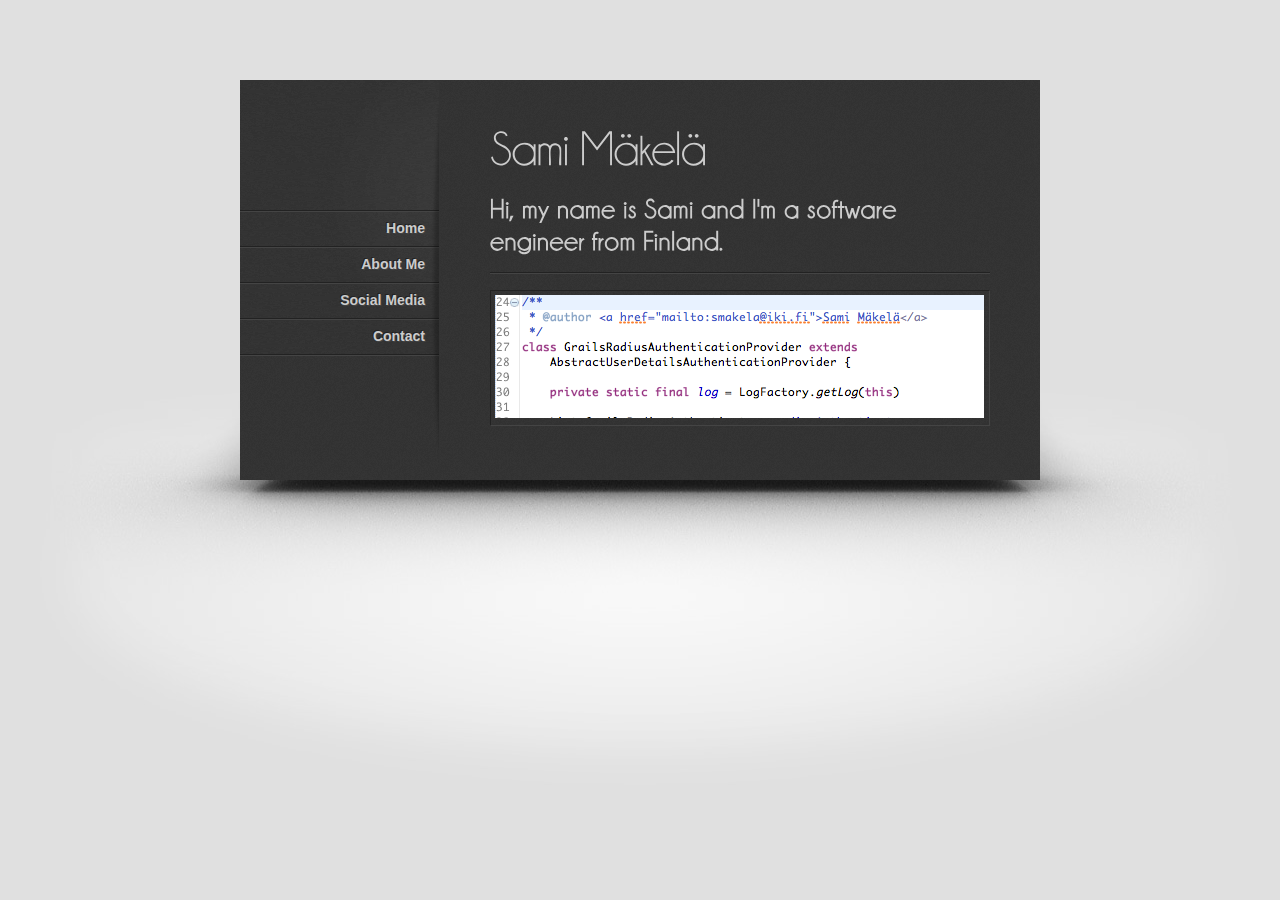
<file: index.html>
<!doctype html>
<html lang="en-us">
<head>
	<meta charset="utf-8">
	
    	<title>samimakela.fi</title>
	
	<meta name="description" content="">
	<meta name="author" content="revaxarts.com">
	
	<link rel="stylesheet" href="css/style.css">
	
	<script>document.createElement('nav');document.createElement('section');</script>
	<script src="https://ajax.googleapis.com/ajax/libs/jquery/1.7.1/jquery.min.js"></script>
	<script src="js/cufon.js"></script>
	<script src="js/font.js"></script>
	<script src="js/jquery.nivo.slider.pack.js"></script>
	<script src="js/jquery.prettyphoto.js"></script>
	<script src="js/config.js"></script>
	<script src="js/script.js"></script>
	<script type="text/javascript">
  		var _gaq = _gaq || [];
  		_gaq.push(['_setAccount', 'UA-28184613-1']);
  		_gaq.push(['_trackPageview']);
  		(function() {
    			var ga = document.createElement('script'); ga.type = 'text/javascript'; ga.async = true;
    			ga.src = ('https:' == document.location.protocol ? 'https://ssl' : 'http://www') + '.google-analytics.com/ga.js';
    			var s = document.getElementsByTagName('script')[0]; s.parentNode.insertBefore(ga, s);
  		})();
	</script>
</head>
<body>

	<div id="wrap">
	
		<nav>
			<div id="logo">Logo</div>
			<ul id="nav">
				<li><a href="#home">Home</a></li>
				<li><a href="#about">About Me</a></li>
				<li><a href="#socialmedia">Social Media</a></li>
				<li><a href="#contact">Contact</a></li>
			</ul>
			<div id="shadow"></div>
		</nav><!-- end nav -->
		
		<div id="content">
			<h1>Sami Mäkelä</h1>
			
			
			<!-- home start -->
			<div id="home" class="slide">
				<h2><strong>Hi, my name is Sami and I'm a software engineer from Finland.</strong></h2>
				<hr>
				<div id="sliderwrap">
					<div id="nivoslider">
						<a href="#about"><img src="img/code.png" width="489" height="123" alt="" title="" /></a>
					</div>
				</div>
			</div><!-- end div #home -->
			
			
			<!-- about start -->
			<div id="about" class="slide">
			
				<h2>about me</h2>
				<hr>
				<img id="profilpic" src="img/sami.png" alt="" width="150" height="200">

				<h3><strong>I work as a senior software engineer in BCB Medical Ltd.</strong></h3>
				<h3><strong>My hobbies include DJing, poker, golf, gym and also participating open source software development.</strong></h3>
				
			</div><!-- end div #about -->
					
			<!-- socialmedia start -->
			<div id="socialmedia" class="slide">
			
				<h2>social media</h2>
				<hr>
				<ul id="networks">
					<li class="twitter"><a href="http://twitter.com/smakela_"><span>Twitter</span>twitter.com/smakela_</a></li>
					<li class="facebook"><a href="http://facebook.com/sami.makela"><span>Facebook</span>facebook.com/sami.makela</a></li>
					<li class="google"><a href="https://profiles.google.com/105206048038515919241"><span>Google</span>google.com/smakela</a></li>
					<li class="linkedin"><a href="http://fi.linkedin.com/in/smakela"><span>LinkedIn</span>http://fi.linkedin.com/in/smakela</a></li>
				</ul>
			</div><!-- end div #socialmedia -->
			
			
			<!-- contact start -->
			<div id="contact" class="slide">
			
				<h2>contact me</h2>

					<!-- hcard start -->
					<div id="vcard" class="vcard">
						<span class="fn">Sami Mäkelä</span>
						<a class="org url" href="http://samimakela.fi">http://samimakela.fi</a>
						<a class="email" href="mailto:smakela@eiki.fi">smakela@iki.fi</a>
	
						<div class="adr">
							<span class="postal-code">20100</span>
							<span class="locality">Turku</span> 
							<span class="country-name">Finland</span>
						</div>
						
						<div class="tel">
							 <span class="type">Mobile</span>:
							 <span class="value">+358 44 5366369</span>
						</div>
					<a class="vcardfile" title="Download my vCard" href="vcard.vcf"><img src="img/vcard.png" height="48" width="48" alt="vcard"></a>
					</div>
					<!-- hcard end -->
					
			</div><!-- end div #contact -->
			
			
		</div><!-- end div #content -->
	</div><!-- end div #wrap -->
</body>
</html>
</file>
<file: css/style.css>
/* === General Section === */

html,body,div,span,applet,object,embed,iframe,h1,h2,h3,h4,h5,h6,p,blockquote,pre,a,abbr,acronym,address,big,cite,code,del,dfn,em,font,img,ins,kbd,q,s,samp,small,strike,strong,sub,sup,tt,var,dl,dt,dd,ol,ul,li,fieldset,form,label,legend,table,caption,tbody,tfoot,thead,tr,th,td{
	margin:0;
	padding:0;
	border:0;
	outline:0;
	font-weight:inherit;
	font-style:inherit;
	font-size:100%;
	font-family:inherit;
	vertical-align:baseline;
}
html, body, textarea, input { 
	font-size:101%;
	font-family:Helvetica,Arial,verdana,arial,sans-serif;
	color:#8F8F8F;
	font-size:12px;
	-webkit-text-size-adjust:none;
}
html{
	background:url(../img/bg.jpg) no-repeat center 385px #E0E0E0;
}
body{
}
a{ color:#58ADCC; text-decoration:none; cursor:pointer; }
a:hover { text-decoration:none; background-color:#58ADCC; color:#383838; }
::-moz-selection{ background:#58ADCC; color:#383838; }
::selection { background:#58ADCC; color:#383838; }
footer, header, section {
	display:block;
}
h1{
	color:#CCCCCC;
	font-size:48px;
	letter-spacing:-0.03em;
	font-weight:100;
	z-index:400;
	position:relative;
}
h2{
	font-size:28px;
	letter-spacing:-0.01em;
	margin-bottom:16px;
	margin-top:3px;
	font-weight:100;
}
h3{
	font-size:18px;
	margin:8px 0 10px;
	font-weight:100;
}
h4{
	font-size:16px;
	margin:8px 0;
	font-weight:700;
}
h5{
	font-size:14px;
	margin:8px 0;
	font-weight:700;
}

p, li{
	line-height:1.5em;
}
p, ul{
	margin:9px 0;
}
ul li{
	list-style:inside square;
	margin-left:2px;
}
ol li{
	list-style:inside decimal;
	margin-left:2px;
}

hr { 
	display:block;
	height:0px;
	line-height:0px;
	border:0;
	border-top:1px solid #222222;
	border-bottom:1px solid #444444;
	margin:16px 0;
	padding:0;
}
strong{
	color:#CCCCCC;
	font-weight:700;
}
header, footer, nav, section{
	display:block;
}
footer{
	font-size:10px;
	text-align:center;
}
#wrap{
	width:800px;
	position:relative;
	min-height:400px;
	margin:0px auto;
	margin-top:80px;
	background:url(../img/bg.gif) #333333;
	z-index:10;
}
#content{
	position:relative;
	top:39px;
	width:500px;
	height:350px;
	margin-left:250px;
}
img{
	border:0;
}
noscript{
	display:block;
	position:absolute;
	top:238px;
	margin:0 auto;
	width:800px;
	bottom:0;
	z-index:20;
}
noscript p{
	width:800px;
	font-size:20px;
	padding-top:20px;
	margin:0 auto;
	color:#4D4D4D;
}
input:invalid{
	-webkit-box-shadow:none;
	-moz-box-shadow:none;
	box-shadow:none;
}
.small{
	font-size:10px;
	color:#888;
	letter-spacing:0;
}
nav{
	width:200px;
	float:left;
	position:relative;
	background:url(../img/shine.gif) no-repeat left top;
}
nav ul{
	border-top:1px solid #222222;
	border-bottom:1px solid #444444;
	font-size:14px;
	font-weight:700;
	margin:0;
}
nav ul li{
	list-style:none;
	padding:0;
	margin:0;
}
nav ul a{
	border-top:1px solid #444444;
	border-bottom:1px solid #222222;
	display:block;
	padding:6px 15px 7px 0;
	text-align:right;
	-webkit-text-shadow: -1px -1px 0px #222222, 1px 1px 0px #444444;
	-moz-text-shadow: -1px -1px 0px #222222, 1px 1px 0px #444444;
	text-shadow: -1px -1px 0px #222222, 1px 1px 0px #444444;
	color:#CCCCCC;
}
nav ul li a:hover, nav ul li a.active{
	border-top:1px solid #BBB;
	-webkit-text-shadow: none;
	-moz-text-shadow: none;
	text-shadow: none;
	background:url(../img/nav_bg.png) center repeat-x #58ADCC;
	text-decoration:none;
	color:#383838;
}

#shadow{
	background:url(../img/shadow.png) no-repeat;
	height:400px;
	width:10px;
	position:absolute;
	right:0;
	top:0;
	border-right:1px solid #333333;
}
#logo{
	display:block;
	height:130px;
	text-indent:-9999px;

	
}
.slide{
	height:280px;
	width:500px;
	display:none;
	position:absolute;
	left:0;
}
.slide h2, .slide h3, .slide h4, .slide h5{
	background:url(../img/bg.gif) #333333;
}

/* === About Section === */
#profilpic{
	float:right;
	border-top:1px solid #222222;
	border-left:1px solid #222222;
	border-right:1px solid #444444;
	border-bottom:1px solid #444444;
	padding:4px;
}


/* === Portfolio Section === */

.gallery{
	position:relative;
	height:170px;
	overflow:hidden;
	width:500px;
}
.gallery ul{
	position:relative;
	left:0px;
	float:left;
	overflow:hidden;
	height:170px;
	width:500px;
	margin:0;
}
.gallery li{
	list-style:none;
	float:left;
	margin: 0 3px 6px 3px;
	padding:0;
	height:78px;
	border-top:1px solid #222222;
	border-left:1px solid #222222;
	border-right:1px solid #444444;
	border-bottom:1px solid #444444;
	background: url(../img/loader.gif) center center no-repeat;
}
.gallery a:hover{
	background:none;
}
.gallery img{
	padding:4px;
}
.gallery img:hover{
	background:url(../img/nav_bg.png) center repeat-x #58ADCC;
}
.gallerynav{
	float:right;
	margin-right:4px;
	margin-top:4px;
}
.gallerynav li{
	list-style:none;
	float:left;
}
.gallerynav li a{
	color:#CCCCCC;
	padding:2px 6px;
	font-weight:700;
	-webkit-text-shadow: 1px 1px 0px #444444;
	-moz-text-shadow: 1px 1px 0px #444444;
	text-shadow: 1px 1px 0px #444444;
}
.gallerynav li a.selected{
	background-color:#999999;
	color:#CCCCCC;
}
.gallerynav li a:hover{
	background-color:#58ADCC;
	color:#383838;
}
.gallerynav li a:hover,#gallerynav li a.selected{
	background-image:url(../img/nav_bg.png);
	background-position:center;
	background-repeat:repeat-x;
	-webkit-border-radius:2px;
	-moz-border-radius:2px;
	border-radius:2px;
	-webkit-text-shadow: none;
	-moz-text-shadow: none;
	text-shadow: none;
}

/* === Social Media Section === */


#networks{
}
#networks li{
	float:left;
	height:36px;
	list-style: none;
	margin-bottom:16px;
	cursor:pointer;
}
#networks li a{
	font-size:10px;
	color:#8F8F8F;
	display:block;
	height:32px;
	width:150px;
	margin-right:10px;
	list-style: none;
	padding-left:36px;
	background-image:url(../img/bg.gif);
	background-position:left center;
	background-repeat:no-repeat;
	cursor:pointer;
}
#networks li a:hover{
	background-color:transparent;
}
#networks li a:active{
	background-color:transparent;
	background-position:0 2px;
}
#networks li a span{
	-webkit-text-shadow: -1px -1px 0px #222222, 1px 1px 0px #444444;
	-moz-text-shadow: -1px -1px 0px #222222, 1px 1px 0px #444444;
	text-shadow: -1px -1px 0px #222222, 1px 1px 0px #444444;
	font-size:14px;
	font-weight:700;
	line-height:1.0em;
	color:#CCCCCC;
	display:block;
}

#networks .apple a {background-image:url(../img/social/apple.png);}
#networks .aim a {background-image:url(../img/social/aim.png);}
#networks .bebo a {background-image:url(../img/social/bebo.png);}
#networks .blogger a {background-image:url(../img/social/blogger.png);}
#networks .brightkite a {background-image:url(../img/social/brightkite.png);}
#networks .cargo a {background-image:url(../img/social/cargo.png);}
#networks .delicious a {background-image:url(../img/social/delicious.png);}
#networks .designfloat a {background-image:url(../img/social/designfloat.png);}
#networks .designmoo a {background-image:url(../img/social/designmoo.png);}
#networks .deviantart a {background-image:url(../img/social/deviantart.png);}
#networks .digg a {background-image:url(../img/social/digg.png);}
#networks .dopplr a {background-image:url(../img/social/dopplr.png);}
#networks .dribbble a {background-image:url(../img/social/dribbble.png);}
#networks .email a {background-image:url(../img/social/email.png);}
#networks .ember a {background-image:url(../img/social/ember.png);}
#networks .evernote a {background-image:url(../img/social/evernote.png);}
#networks .facebook a {background-image:url(../img/social/facebook.png);}
#networks .flickr a {background-image:url(../img/social/flickr.png);}
#networks .forrst a {background-image:url(../img/social/forrst.png);}
#networks .friendfeed a {background-image:url(../img/social/friendfeed.png);}
#networks .gamespot a {background-image:url(../img/social/gamespot.png);}
#networks .google a {background-image:url(../img/social/google.png);}
#networks .googletalk a {background-image:url(../img/social/googletalk.png);}
#networks .google_voice a {background-image:url(../img/social/google_voice.png);}
#networks .google_wave a {background-image:url(../img/social/google_wave.png);}
#networks .gowalla a {background-image:url(../img/social/gowalla.png);}
#networks .grooveshark a {background-image:url(../img/social/grooveshark.png);}
#networks .ilike a {background-image:url(../img/social/ilike.png);}
#networks .komodomedia_azure a {background-image:url(../img/social/komodomedia_azure.png);}
#networks .komodomedia_wood a {background-image:url(../img/social/komodomedia_wood.png);}
#networks .lastfm a {background-image:url(../img/social/lastfm.png);}
#networks .linkedin a {background-image:url(../img/social/linkedin.png);}
#networks .mixx a {background-image:url(../img/social/mixx.png);}
#networks .mobileme a {background-image:url(../img/social/mobileme.png);}
#networks .mynameise a {background-image:url(../img/social/mynameise.png);}
#networks .myspace a {background-image:url(../img/social/myspace.png);}
#networks .netvibes a {background-image:url(../img/social/netvibes.png);}
#networks .openid a {background-image:url(../img/social/openid.png);}
#networks .newsvine a {background-image:url(../img/social/newsvine.png);}
#networks .orkut a {background-image:url(../img/social/orkut.png);}
#networks .pandora a {background-image:url(../img/social/pandora.png);}
#networks .paypal a {background-image:url(../img/social/paypal.png);}
#networks .picasa a {background-image:url(../img/social/picasa.png);}
#networks .playstation a {background-image:url(../img/social/playstation.png);}
#networks .plurk a {background-image:url(../img/social/plurk.png);}
#networks .posterous a {background-image:url(../img/social/posterous.png);}
#networks .qik a {background-image:url(../img/social/qik.png);}
#networks .readernaut a {background-image:url(../img/social/readernaut.png);}
#networks .reddit a {background-image:url(../img/social/reddit.png);}
#networks .roboto a {background-image:url(../img/social/roboto.png);}
#networks .rss a {background-image:url(../img/social/rss.png);}
#networks .sharethis a {background-image:url(../img/social/sharethis.png);}
#networks .skype a {background-image:url(../img/social/skype.png);}
#networks .stumbleupon a {background-image:url(../img/social/stumbleupon.png);}
#networks .technorati a {background-image:url(../img/social/technorati.png);}
#networks .tumblr a {background-image:url(../img/social/tumblr.png);}
#networks .twitter a {background-image:url(../img/social/twitter.png);}
#networks .viddler a {background-image:url(../img/social/viddler.png);}
#networks .vimeo a {background-image:url(../img/social/vimeo.png);}
#networks .virb a {background-image:url(../img/social/virb.png);}
#networks .windows a {background-image:url(../img/social/windows.png);}
#networks .wordpress a {background-image:url(../img/social/wordpress.png);}
#networks .xing a {background-image:url(../img/social/xing.png);}
#networks .yahoo a {background-image:url(../img/social/yahoo.png);}
#networks .yahoobuzz a {background-image:url(../img/social/yahoobuzz.png);}
#networks .yelp a {background-image:url(../img/social/yelp.png);}
#networks .youtube a {background-image:url(../img/social/youtube.png);}
#networks .zootool a {background-image:url(../img/social/zootool.png);}


/* === Contact Section === */
#contactform{
	float:left;
}
#namelabel, #emaillabel{
	text-align:left;
	width:252px;
	display:block;
	height:36px;
	background:url(../img/inputfield.gif) top left no-repeat;
}
#name, #contactemail{
	border:0;
	background:none;
	font-size:14px;
	font-weight:700;
	color:#CCCCCC;
	width:240px;
	padding:0 5px;
	outline: none;
	margin-top:8px;

}
#contactsubmit{
	font-size:14px;
	font-weight:700;
	color:#CCCCCC;
	width:77px;
	height:26px;
	border:0;
	background:url(../img/nav_bg.png) center left repeat-x #58ADCC;
	cursor: pointer;
	-webkit-text-shadow: 1px 1px 0px #444444;
	-moz-text-shadow: 1px 1px 0px #444444;
	text-shadow: 1px 1px 0px #444444;
	-webkit-border-radius:2px;
	-moz-border-radius:2px;
	border-radius:2px;
}
#contactsubmit:hover, #contactsubmit:active{
	-webkit-text-shadow: none;
	-moz-text-shadow: none;
	text-shadow: none;
	color:#383838;
	background-color:#58ADCC !important;
}
#contactstatus{
	display:inline-block;
	position:relative;
	font-size:12px;
	padding-left:12px;
	color:#58ADCC;
	-webkit-text-shadow: 1px 1px 0px #222222;
	-moz-text-shadow: 1px 1px 0px #222222;
	text-shadow: 1px 1px 0px #222222;
}

#msglabel{
	text-align:left;
	width:252px;
	display:block;
	background:url(../img/textfield.gif) top left no-repeat;
}
textarea{
	padding:0 5px;
	font-size:14px;
	font-weight:700;
	color:#CCCCCC;
	width:240px;
	height:86px;
	resize:none;
	border:0;
	background:none;
	overflow:auto;
	margin-top:8px;
	margin-bottom:9px;
	outline:none;
}

#vcard{
	position:absolute;

	float:left;

	display:block;
	line-height:1.5em;
	width:215px;
	max-width:215px;
}
#vcard .fn{
	font-size:14px;
	padding:8px 0;
	font-weight:700;
	-webkit-text-shadow: -1px -1px 0px #222222, 1px 1px 0px #444444;
	-moz-text-shadow: -1px -1px 0px #222222, 1px 1px 0px #444444;
	text-shadow: -1px -1px 0px #222222, 1px 1px 0px #444444;
	color:#CCCCCC;
}
#vcard .fn, #vcard .org, #vcard .country-name, #vcard .email{
	display:block;
}
#vcard .vcardfile{
}
#vcard .vcardfile:hover{
	background:none;
}

/* === nivo Slider Section === */

#sliderwrap{
	display:block;
    width:490px;
    height:126px; 
	padding:4px;
	border-top:1px solid #222222;
	border-left:1px solid #222222;
	border-right:1px solid #444444;
	border-bottom:1px solid #444444;
	background: url(../img/loader.gif) center center no-repeat;
}
#sliderwrap:hover{
	cursor:pointer;
	background:url(../img/nav_bg.png) center repeat-x #58ADCC;
}
#nivoslider{
	display:block;
	position:relative;
    width:490px;
    height:126px; 
}
#nivoslider a:hover{
	position:relative;
    width:490px;
    height:126px; 
	background:none;
}
/*
 * jQuery Nivo Slider v2.4
 * http://nivo.dev7studios.com
 *
 * Copyright 2011, Gilbert Pellegrom
 * Free to use and abuse under the MIT license.
 * http://www.opensource.org/licenses/mit-license.php
 * 
 * March 2010
 */
 
 
/* The Nivo Slider styles */
.nivoSlider {
	position:relative;
}
.nivoSlider img {
	position:absolute;
	top:0px;
	left:0px;
}
/* If an image is wrapped in a link */
.nivoSlider a.nivo-imageLink {
	position:absolute;
	top:0px;
	left:0px;
	width:100%;
	height:100%;
	border:0;
	padding:0;
	margin:0;
	z-index:60;
	display:none;
}
/* The slices in the Slider */
.nivo-slice {
	display:block;
	position:absolute;
	z-index:50;
	height:100%;
}
/* Caption styles */
.nivo-caption {
	position:absolute;
	left:0px;
	right:0px;
	bottom:0px;
	font-size:14px;
	font-weight:700;
	color:#CCCCCC;
	-webkit-text-shadow: -1px -1px 0px #222222, 1px 1px 0px #444444;
	-moz-text-shadow: -1px -1px 0px #222222, 1px 1px 0px #444444;
	text-shadow: -1px -1px 0px #222222, 1px 1px 0px #444444;
	opacity:0.8; /* Overridden by captionOpacity setting */
	width:100%;
	z-index:89;
	background:url(../img/bg.gif) #333333;
	border-top:1px solid #444444;
}
.nivo-caption p {
	padding:5px;
	margin:0;
}
.nivo-caption a {
	display:inline !important;
}
.nivo-html-caption {
    display:none;
}
/* Direction nav styles (e.g. Next & Prev) */
.nivo-directionNav a {
	position:absolute;
	top:45%;
	z-index:99;
	cursor:pointer;
}
.nivo-prevNav {
	left:0px;
}
.nivo-nextNav {
	right:0px;
}
/* Control nav styles (e.g. 1,2,3...) */
.nivo-controlNav a {
	position:relative;
	z-index:99;
	cursor:pointer;
}
.nivo-controlNav a.active {
	font-weight:bold;
}


/* === prettyPhoto Section === */

div.premade .pp_content .ppt { color: #000; }
div.premade .pp_content { background: none; } /* Content background */
div.premade #pp_full_res .pp_inline { color: #000; } 
div.premade .pp_loaderIcon { background: url(../img/loader.gif) top right no-repeat; width:400px; height:400px; position:absolute; top:20px; } /* Loader icon */

div.premade .pp_next:hover { background: url(../img/next.png) center right no-repeat; cursor: pointer; } /* Next button */
div.premade .pp_previous:hover { background: url(../img/prev.png) center left no-repeat; cursor: pointer; } /* Previous button */

#fullResImage{
	width:800px;
	height:400px;
	background-position:center;
	background-repeat:no-repeat;
	max-height:400px;
	max-width:800px;
	min-height:400px;
	min-width:800px;
	overflow:hidden;
	z-index:5000;
}
	
div.pp_pic_holder a:focus { outline:none; }
	
div.pp_overlay {
	background: #333333;
	display: none;
	left: 0;
	position: absolute;
	top: 0;
	width: 100%;
	z-index: 9500;
	z-index: 1;
}
	
div.pp_pic_holder {
	display: none;
	position: absolute;
	width: 100px;
	width: 800px;
	min-height:400px;
	z-index: 10000;
}
	
	
.pp_content { height: 40px; max-height:400px; }
	
.pp_fade { display: none; 	background:url(../img/bg.gif) #333333; }
	
.pp_content_container {
	position: relative;
	text-align: left;
	width: 100%;
}
	
.pp_content_container .pp_left { padding-left: 20px; }
.pp_content_container .pp_right { padding-right: 20px; }
	
.pp_content_container .pp_details {
	background:url(../img/bg.gif) #333333;
	position:absolute;
	height:50px;
	top:350px;
}
.pp_details{
	border-top:1px solid #444444;
}
.pp_description {
	position:relative;
	font-size:14px;
	font-weight:700;
	color:#CCCCCC;
	-webkit-text-shadow: -1px -1px 0px #222222, 1px 1px 0px #444444;
	-moz-text-shadow: -1px -1px 0px #222222, 1px 1px 0px #444444;
	text-shadow: -1px -1px 0px #222222, 1px 1px 0px #444444;
	padding:10px;
	display: none;
	width:700px;
	margin: 3px 5px 5px;
	z-index:3000;
}
		
a.pp_arrow_previous,
a.pp_arrow_next {
	display: block;
	float: left;
	height: 15px;
	margin-top: 3px;
	overflow: hidden;
	text-indent: -10000px;
	width: 14px;
}
	
.pp_hoverContainer {
	position: absolute;
	top: 0;
	width: 800px;
	max-width: 800px;
	min-width: 800px;
	max-height:350px;
	z-index: 2000;
}
	
a.pp_next {
	display: block;
	float: right;
	height: 100%;
	max-height:350px;
	text-indent: -10000px;
	width: 49%;
}
	
a.pp_previous {
	display: block;
	float: left;
	height: 100%;
	max-height:350px;
	text-indent: -10000px;
	width: 49%;
}
	
a.pp_close {
	margin:12px;
	display: block;
	float: right;
	line-height:22px;
	cursor:pointer;
	font-size:14px;
	font-weight:700;
	padding:1px 7px;
	text-decoration:none;
	color:#CCCCCC;
	-webkit-border-radius:2px;
	-moz-border-radius:2px;
	border-radius:2px;
	background:url(../img/nav_bg.png) center left repeat-x #999999;
}
a.pp_close:hover {
	-webkit-text-shadow: none;
	-moz-text-shadow: none;
	text-shadow: none;
	color:#383838;
	background-color: #58ADCC;
}
	
	
.pp_loaderIcon {
	display: block;
	height: 24px;
	left: 50%;
	margin: -12px 0 0 -12px;
	position: absolute;
	top: 50%;
	width: 24px;
}
	
#pp_full_res {
	line-height: 1 !important;
}
	
#pp_full_res .pp_inline {
	text-align: left;
}
	
#pp_full_res .pp_inline p { margin: 0 0 15px 0; }
	
div.ppt {
	color: #fff;
	display: none;
	font-size: 17px;
	margin: 0 0 5px 15px;
	z-index: 9999;
}
	
	
.clearfix:after {
	content: "."; 
	display: block; 
	height: 0; 
	clear: both; 
	visibility: hidden;
}
	
.clearfix {display: inline-block;}
	
/* Hides from IE-mac \*/
* html .clearfix {height: 1%;}
.clearfix {display: block;}
/* End hide from IE-mac */
</file>
